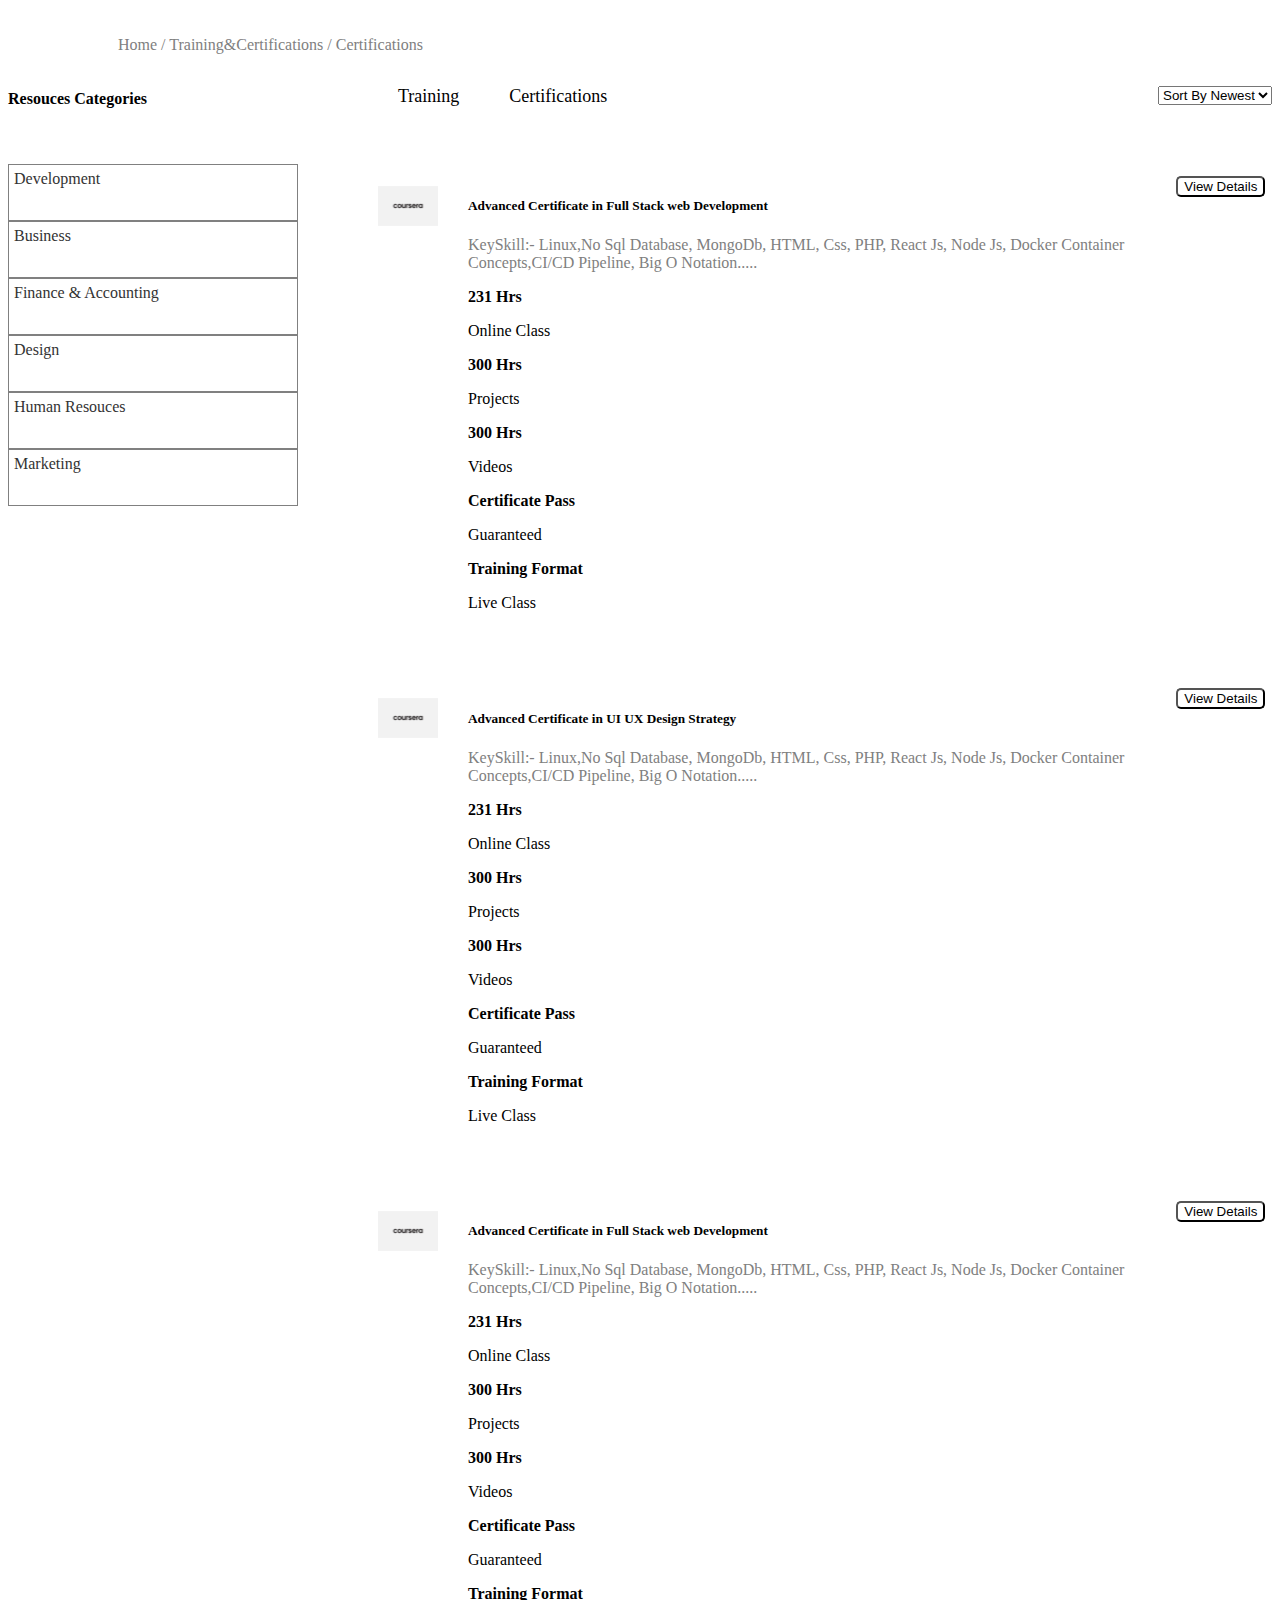
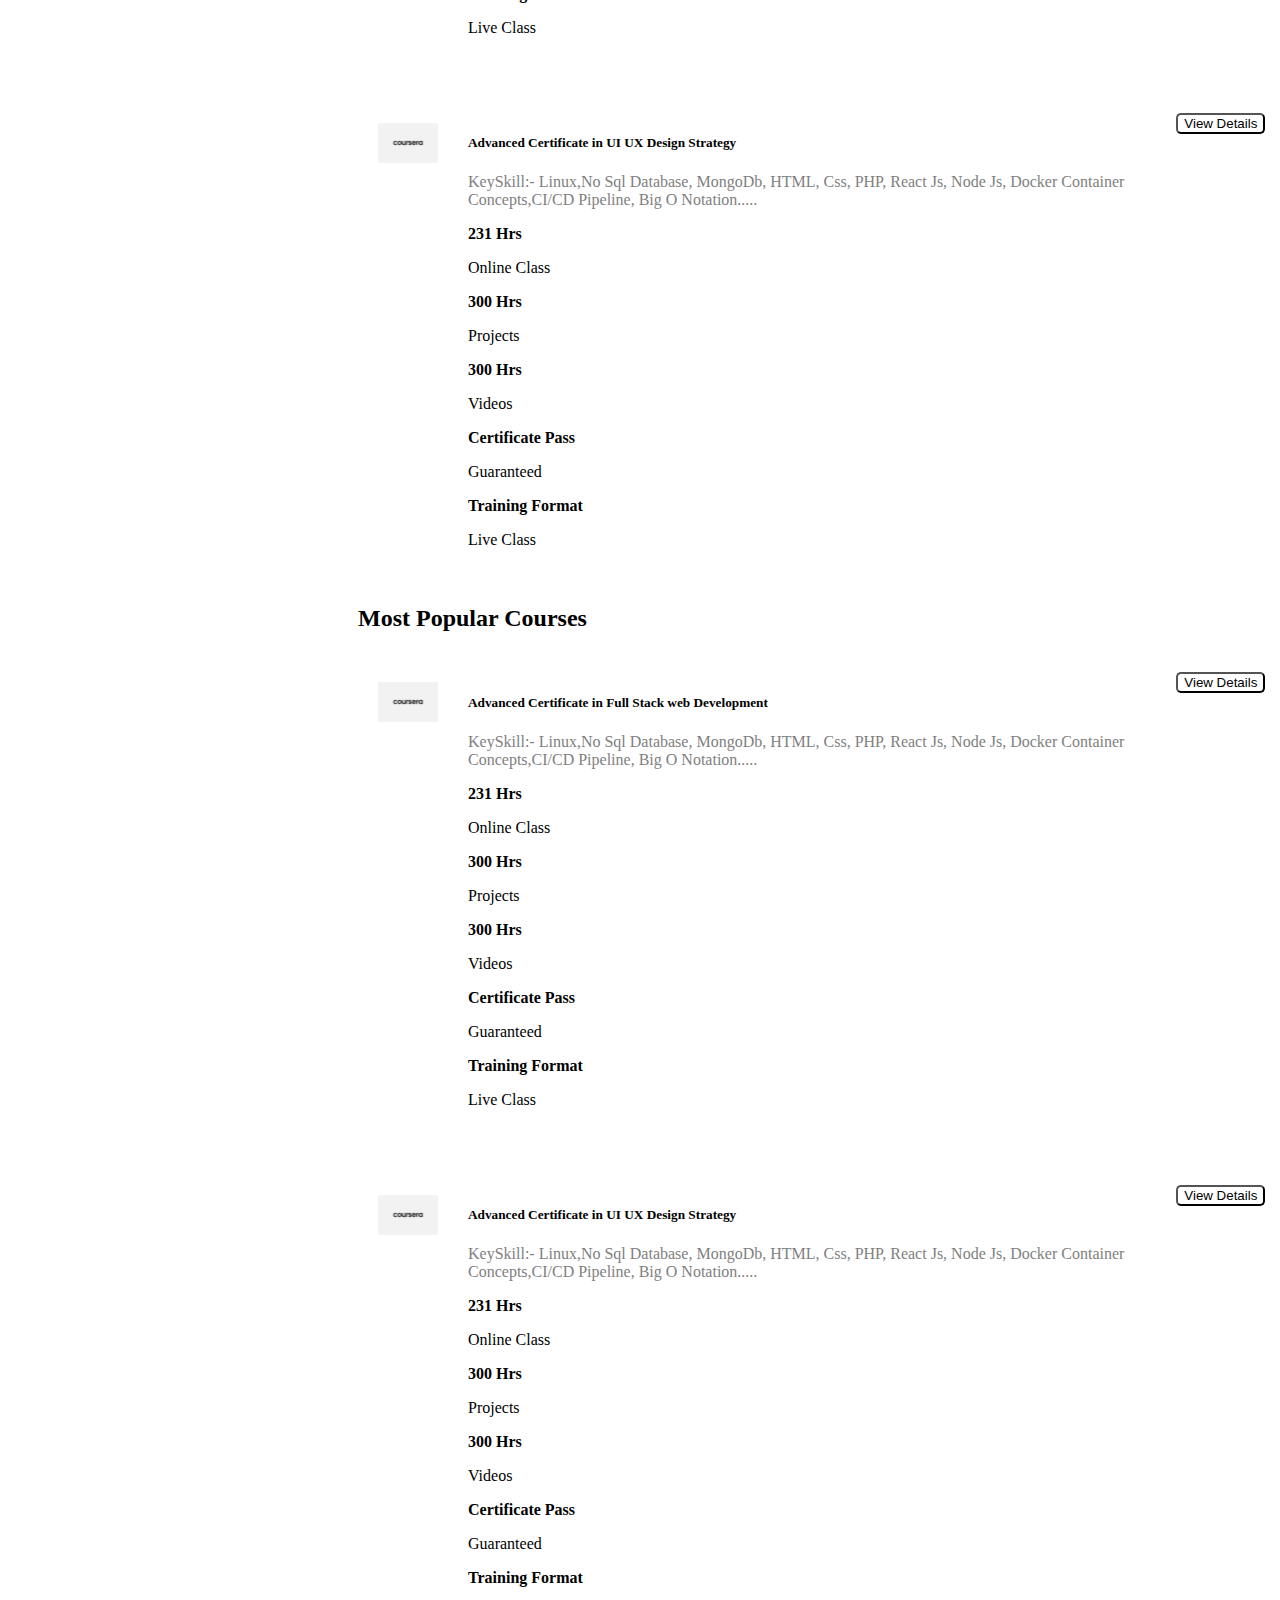
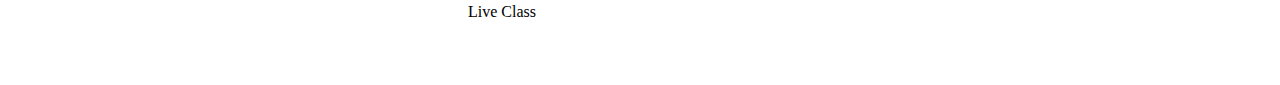
<file: certificate.html>
<!DOCTYPE html>
<html lang="en">

<head>
    <meta charset="UTF-8">
    <meta http-equiv="X-UA-Compatible" content="IE=edge">
    <meta name="viewport" content="width=device-width, initial-scale=1.0">
    <title>Certificate</title>
    <!-- <link href="https://cdn.jsdelivr.net/npm/bootstrap@5.3.0-alpha1/dist/css/bootstrap.min.css" rel="stylesheet"
         integrity="sha384-GLhlTQ8iRABdZLl6O3oVMWSktQOp6b7In1Zl3/Jr59b6EGGoI1aFkw7cmDA6j6gD" crossorigin="anonymous">
    <link rel="stylesheet" href="	https://cdn.jsdelivr.net/npm/bootstrap@5.2.3/dist/css/bootstrap.min.css">
    <script src="https://code.jquery.com/jquery-3.6.3.js"
        integrity="sha256-nQLuAZGRRcILA+6dMBOvcRh5Pe310sBpanc6+QBmyVM=" crossorigin="anonymous"></script>
    <script src="https://cdn.jsdelivr.net/npm/bootstrap@5.3.0-alpha1/dist/js/bootstrap.bundle.min.js"
        integrity="sha384-w76AqPfDkMBDXo30jS1Sgez6pr3x5MlQ1ZAGC+nuZB+EYdgRZgiwxhTBTkF7CXvN"
        crossorigin="anonymous"></script> -->

        <link href="https://cdn.jsdelivr.net/npm/bootstrap@5.3.0-alpha1/dist/css/bootstrap.min.css" rel="stylesheet"
         integrity="sha384-GLhlTQ8iRABdZLl6O3oVMWSktQOp6b7In1Zl3/Jr59b6EGGoI1aFkw7cmDA6j6gD" crossorigin="anonymous">
         <script src="https://cdn.jsdelivr.net/npm/bootstrap@5.3.0-alpha1/dist/js/bootstrap.bundle.min.js" 
         integrity="sha384-w76AqPfDkMBDXo30jS1Sgez6pr3x5MlQ1ZAGC+nuZB+EYdgRZgiwxhTBTkF7CXvN" crossorigin="anonymous"></script>
    <style>
        .grid-container {

            display: grid;
            grid-template-columns: auto auto auto;

        }

        .container {
            display: grid;
            grid-template-columns: auto auto;
        }

        .column1 {
            margin-right: 50px;
            padding-top: 20px;
        }

        .tool li {
            list-style: none;
            float: left;
            margin: 0%
        }

        .card {
            display: flex;
            flex-wrap: wrap;
            justify-content: space-between;
            align-items: center;
            background-color: #fff;
            border-radius: 10px;
            padding: 20px;
            margin: 20px 0;
        }

        .card img {
            width: 60px;
            height: 60px;
            border-radius: 3px;

        }

        .card-content {
            flex: 1;
            max-width: 500px;
        }

        .card-content h2 {
            font-size: 24px;
            margin: 0 0 10px 0;
        }

        .card-content p {
            font-size: 18px;
            line-height: 1.5;
            margin: 0;
        }

        .card-text {
            color: grey;
        }

        .wrapper {
            border: 1px solid green;
            padding: 0;
        }

        .wrapper-pad {
            padding: 1em;
        }

        .item1 {
            width: 90px;
        }

        .item2 {
            grid-column: 2/3;
        }

        .item3 {
            grid-column: 3/3;
            margin-left: 15%;

        }

        .sidebar {
            width: 200px;
            background-color: white;
            margin-top: 6.9px;
            width: 300px;



        }

        .sidebar ul {
            list-style: none;
            padding: 0;
            padding-right: 10px;

        }

        .sidebar li {
            /* margin-bottom: 10px; */
            border: 1px solid;
            border-color: gray;
        }

        .sidebar li a {
            display: block;
            padding: 5px;
            text-decoration: none;
            color: #333;
            height: 45px;
        }

        .sidebar li a:hover {
            background-color: black;
            color: white;
        }

        .certitab{
            color: grey;
            padding-left: 110px;
            padding-top: 20px;
        }
    </style>
</head>

<body>
   <p class = "certitab">Home / Training&Certifications / Certifications</p>
    <div class="container">
        <div class="column1">

            <Strong>Resouces Categories</Strong>
            <div style="padding-top: 40px;">
            </div>
            <div class="sidebar">
                <ul>
                    <li><a href="#">Development</a></li>
                    <li><a href="#">Business</a></li>
                    <li><a href="#">Finance & Accounting</a></li>
                    <li><a href="#">Design</a></li>
                    <li><a href="#">Human Resouces</a></li>
                    <li><a href="#">Marketing</a></li>
                </ul>
            </div>
        </div>

        <div class="column2">
            <div class="tool">


                <ul id="train">
                    <li><a href="" style="text-decoration: none;  font-size: large; color: black;">Training</a></li>
                    <li><a href="" style="text-decoration: none; font-size: large; color: black;padding-left: 50px;">Certifications</a></li>
                </ul>

                <select name="select" id="checkboc" style="float: right;">
                    <option value="">Sort By Newest</option>
                    <option value="">Sory By Oldest</option>
                </select>
            </div>
            <div style="padding-top: 50px;">
                <div class="card">
                    <div class="grid-container">
                        <div class="item1"><img src="1.svg" class="img-fluid rounded-start" alt="...">
                        </div>
                        <div class="item2">
                            <h5 class="card-title">Advanced Certificate in Full Stack web Development</h5>
                            <p class="card-text">KeySkill:- Linux,No Sql Database, MongoDb, HTML, Css, PHP, React Js,
                                Node Js, Docker Container Concepts,CI/CD Pipeline, Big O Notation.....</p>
                            <div class="row d-flex justify-content-center">
                                <div class="col-lg-2 col-md-5"><strong>231 Hrs</strong>
                                    <p>Online Class</p>
                                </div>

                                <div class="col-lg-2 col-md-5"><strong>300 Hrs</strong>
                                    <p>Projects</p>
                                </div>

                                <div class="col-lg-2 col-md-5"><strong>300 Hrs</strong>
                                    <p>Videos</p>
                                </div>

                                <div class="col-lg-2 col-md-5"><strong>Certificate Pass</strong>
                                    <p>Guaranteed</p>
                                </div>

                                <div class="col-lg-2 col-md-5"><strong>Training Format</strong>
                                    <p>Live Class</p>
                                </div>
                                
                            </div>
                        </div>
                        <div class="item3"><input type="button" value="View Details"
                                style="background-color: white;color: black; border-radius: 5px; height: 25x;"></input>
                        </div>
                    </div>
                </div>

                <div class="card">
                    <div class="grid-container">
                        <div class="item1"><img src="1.svg" class="img-fluid rounded-start" alt="...">
                        </div>
                        <div class="item2">
                            <h5 class="card-title">Advanced Certificate in UI UX Design Strategy</h5>
                            <p class="card-text">KeySkill:- Linux,No Sql Database, MongoDb, HTML, Css, PHP, React Js,
                                Node
                                Js, Docker Container Concepts,CI/CD Pipeline, Big O Notation.....</p>
                            <div class="row d-flex justify-content-center">
                                <div class="col-lg-2 col-md-6"><strong>231 Hrs</strong>
                                    <p>Online Class</p>
                                </div>

                                <div class="col-lg-2 col-md-6"><strong>300 Hrs</strong>
                                    <p>Projects</p>
                                </div>

                                <div class="col-lg-2 col-md-6"><strong>300 Hrs</strong>
                                    <p>Videos</p>
                                </div>

                                <div class="col-lg-2 col-md-6"><strong>Certificate Pass</strong>
                                    <p>Guaranteed</p>
                                </div>

                                <div class="col-lg-2 col-md-6"><strong>Training Format</strong>
                                    <p>Live Class</p>
                                </div>
                            </div>
                        </div>
                        <div class="item3"><input type="button" value="View Details"
                                style="background-color: white;color: black; border-radius: 5px; height: 25x;"></input>
                        </div>
                    </div>
                </div>

                <div class="card">
                    <div class="grid-container">
                        <div class="item1"><img src="1.svg" class="img-fluid rounded-start" alt="...">
                        </div>
                        <div class="item2">
                            <h5 class="card-title">Advanced Certificate in Full Stack web Development</h5>
                            <p class="card-text">KeySkill:- Linux,No Sql Database, MongoDb, HTML, Css, PHP, React Js,
                                Node Js, Docker Container Concepts,CI/CD Pipeline, Big O Notation.....</p>
                            <div class="row d-flex justify-content-center">
                                <div class="col-lg-2 col-md-6"><strong>231 Hrs</strong>
                                    <p>Online Class</p>
                                </div>

                                <div class="col-lg-2 col-md-6"><strong>300 Hrs</strong>
                                    <p>Projects</p>
                                </div>

                                <div class="col-lg-2 col-md-6"><strong>300 Hrs</strong>
                                    <p>Videos</p>
                                </div>

                                <div class="col-lg-2 col-md-6"><strong>Certificate Pass</strong>
                                    <p>Guaranteed</p>
                                </div>

                                <div class="col-lg-2 col-md-6"><strong>Training Format</strong>
                                    <p>Live Class</p>
                                </div>
                            </div>
                        </div>
                        <div class="item3"><input type="button" value="View Details"
                                style="background-color: white;color: Black; border-radius: 5px; height: 25x;"></input>
                        </div>
                    </div>
                </div>

                <div class="card">
                    <div class="grid-container">
                        <div class="item1"><img src="1.svg" class="img-fluid rounded-start" alt="...">
                        </div>
                        <div class="item2">
                            <h5 class="card-title">Advanced Certificate in UI UX Design Strategy</h5>
                            <p class="card-text">KeySkill:- Linux,No Sql Database, MongoDb, HTML, Css, PHP, React Js,
                                Node Js, Docker Container Concepts,CI/CD Pipeline, Big O Notation.....</p>
                            <div class="row d-flex justify-content-center">
                                <div class="col-lg-2 col-md-6"><strong>231 Hrs</strong>
                                    <p>Online Class</p>
                                </div>

                                <div class="col-lg-2 col-md-6"> <b>300 Hrs</b>
                                    <p>Projects</p>
                                </div>

                                <div class="col-lg-2 col-md-6"><strong>300 Hrs</strong>
                                    <p>Videos</p>
                                </div>

                                <div class="col-lg-2 col-md-6"><strong>Certificate Pass</strong>
                                    <p>Guaranteed</p>
                                </div>

                                <div class="col-lg-2 col-md-6"><strong>Training Format</strong>
                                    <p>Live Class</p>
                                </div>
                            </div>
                        </div>
                        <div class="item3"><input type="button" value="View Details"
                                style="background-color: white;color: black; border-radius: 5px; height: 25x;"></input>
                        </div>
                    </div>
                </div>

                <div class="grid-item">
                    <h2>Most Popular Courses</h2>
                </div>
                <div class="card">
                    <div class="grid-container">
                        <div class="item1"><img src="1.svg" class="img-fluid rounded-start" alt="...">
                        </div>
                        <div class="item2">
                            <h5 class="card-title">Advanced Certificate in Full Stack web Development</h5>
                            <p class="card-text">KeySkill:- Linux,No Sql Database, MongoDb, HTML, Css, PHP, React Js,
                                Node Js, Docker Container Concepts,CI/CD Pipeline, Big O Notation.....</p>
                            <div class="row d-flex justify-content-center">
                                <div class="col-lg-2 col-md-6"><strong>231 Hrs</strong>
                                    <p>Online Class</p>
                                </div>

                                <div class="col-lg-2 col-md-6"><strong>300 Hrs</strong>
                                    <p>Projects</p>
                                </div>

                                <div class="col-lg-2 col-md-6"><strong>300 Hrs</strong>
                                    <p>Videos</p>
                                </div>

                                <div class="col-lg-2 col-md-6"><strong>Certificate Pass</strong>
                                    <p>Guaranteed</p>
                                </div>

                                <div class="col-lg-2 col-md-6"><strong>Training Format</strong>
                                    <p>Live Class</p>
                                </div>
                            </div>
                        </div>
                        <div class="item3"><input type="button" value="View Details"
                                style="background-color: white;color: black; border-radius: 5px; height: 25x;"></input>
                        </div>
                    </div>
                </div>

                <div class="card">
                    <div class="grid-container">
                        <div class="item1"><img src="1.svg" class="img-fluid rounded-start" alt="...">
                        </div>
                        <div class="item2">
                            <h5 class="card-title">Advanced Certificate in UI UX Design Strategy</h5>
                            <p class="card-text">KeySkill:- Linux,No Sql Database, MongoDb, HTML, Css, PHP, React Js,
                                Node
                                Js, Docker Container Concepts,CI/CD Pipeline, Big O Notation.....</p>
                            <div class="row d-flex justify-content-center">
                                <div class="col-lg-2 col-md-6"><strong>231 Hrs</strong>
                                    <p>Online Class</p>
                                </div>

                                <div class="col-lg-2 col-md-6"><strong>300 Hrs</strong>
                                    <p>Projects</p>
                                </div>

                                <div class="col-lg-2 col-md-6"><strong>300 Hrs</strong>
                                    <p>Videos</p>
                                </div>

                                <div class="col-lg-2 col-md-6"><strong>Certificate Pass</strong>
                                    <p>Guaranteed</p>
                                </div>

                                <div class="col-lg-2 col-md-6"><strong>Training Format</strong>
                                    <p>Live Class</p>
                                </div>
                            </div>
                        </div>
                        <div class="item3"><input type="button" value="View Details"
                                style="background-color: white;color: black; border-radius: 5px; height: 25x;"></input>
                        </div>
                    </div>
                </div>
            </div>

</body>

</html>
</file>
